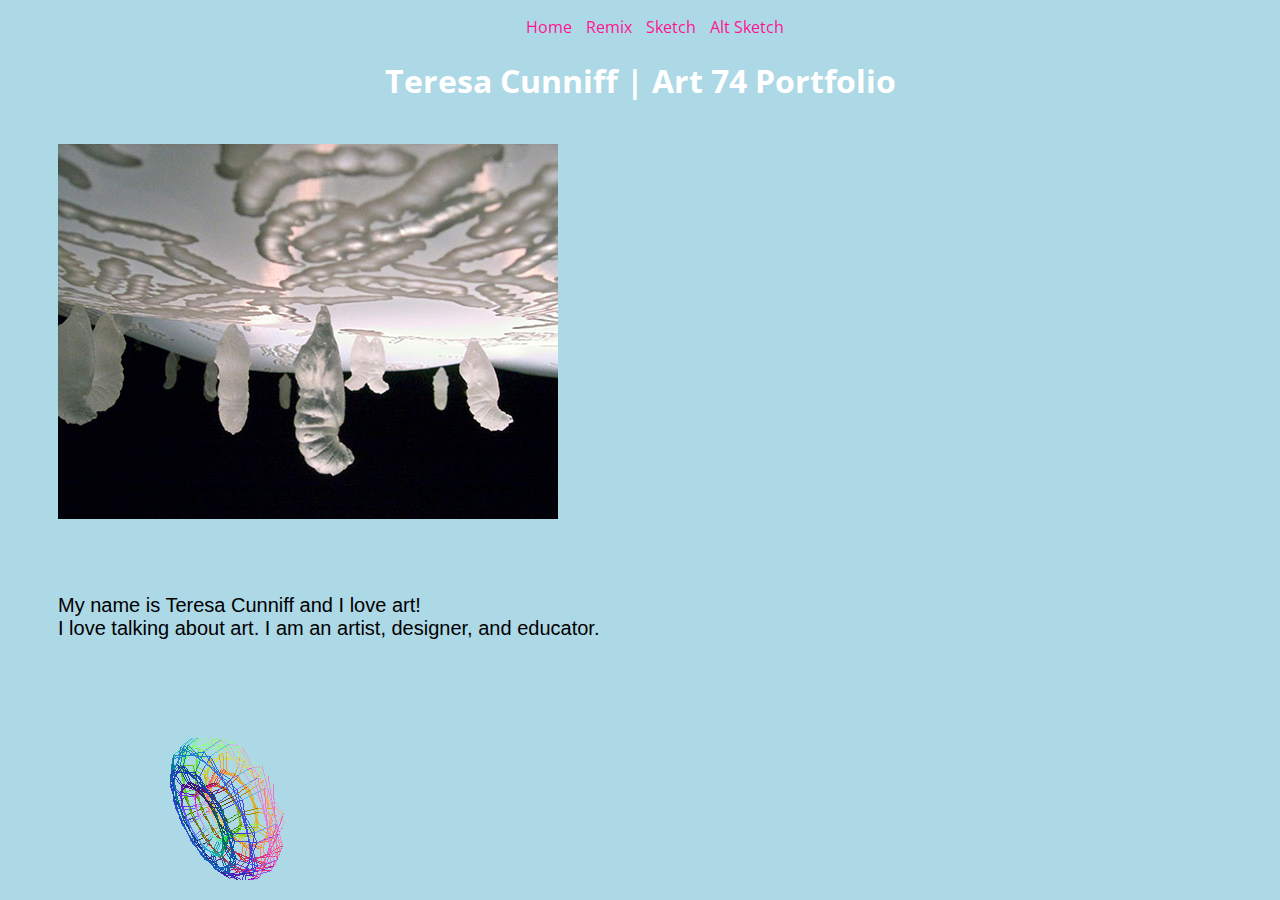
<file: index.html>
<!DOCTYPE html> 
<html>
   <head>
     <meta charset="utf-8">
     <title>Teresa Cunniff | Portfolio</title>
     <link rel="stylesheet" href="styles/main.css">

     	
   </head>

   <body>
   	<header>
		
			<!--NAVIGATION-->			
			<nav>				
					<ul>
						<li><a href="index.html">Home</a></li>
						<li><a href="remix.html">Remix</a></li>
						<li><a href="sketch.html">Sketch</a></li>
						<li><a href="sketch3.html">Alt Sketch</a></li>
					</ul>				
			</nav>
		
		<!--END OF NAVIGATION-->
	
	</header>
		<!--END OF HEADER-->


	<h1>Teresa Cunniff | Art 74 Portfolio</h1>

	 <img src="images/lumi-ground-d2.jpg" alt="detail from the installation The Luminous Ground"  style= "width:500p;height:375px;"> 
     

     <p>My name is Teresa Cunniff and I love art! <br>
     I love talking about art. I am an artist, designer, and educator.</p>     
  
	<iframe src="sketch.html" id="sketch"></iframe>
   </body> 
</html>
</file>
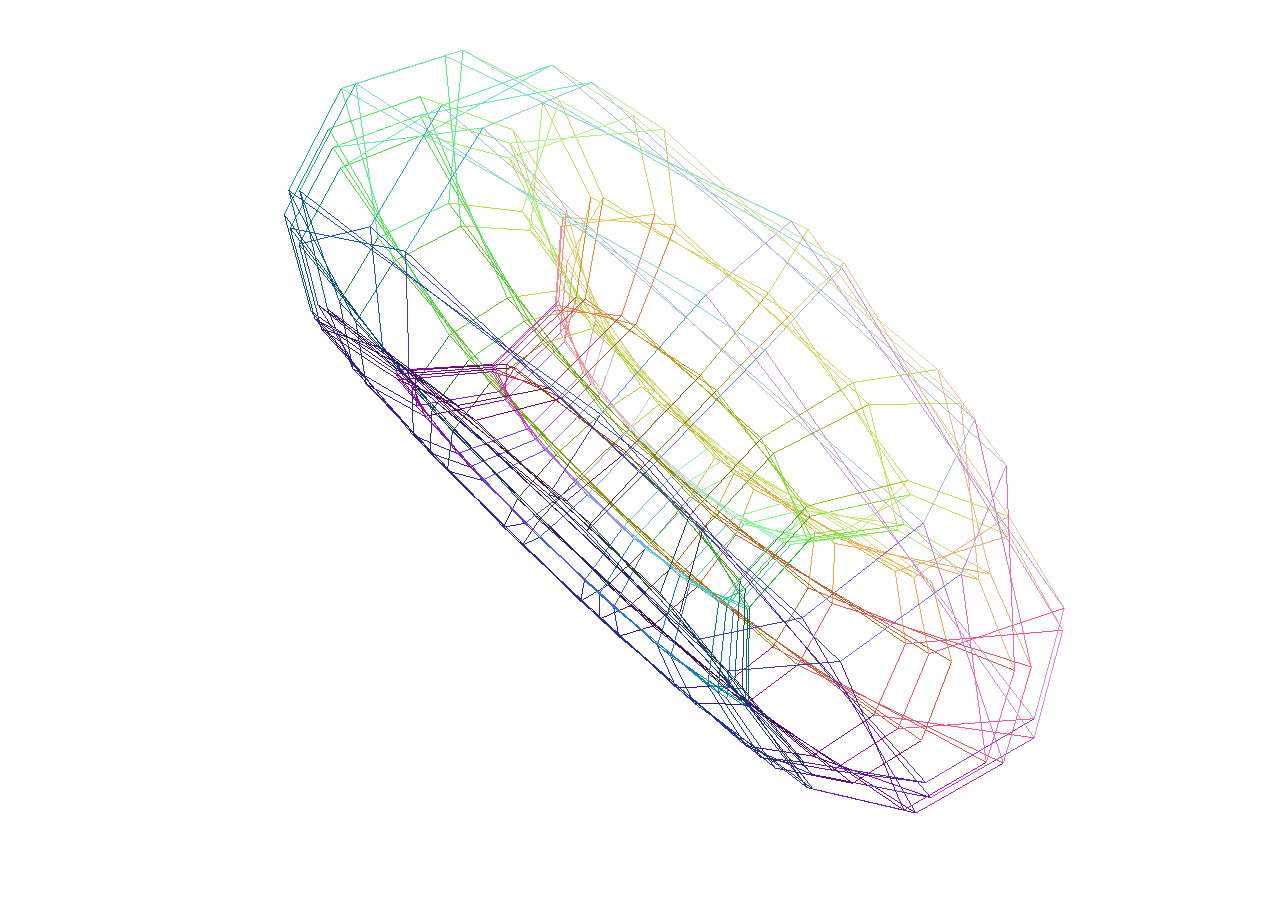
<file: sketch.html>
<!DOCTYPE html>
<html>
	<head>
	 <meta charset="utf-8">
     <title>Teresa Cunniff | Portfolio</title>

		<script src="js/three.min.js"></script>
		<script src="js/Detector.js"></script>
		<style>
			
		</style>
	</head>
	<body>
		
		<script src="http://threejsplaygnd.brangerbriz.net/js/three.min.js"></script>
		<script src="http://threejsplaygnd.brangerbriz.net/js/Detector.js"></script>
		<script>

			if ( ! Detector.webgl ) Detector.addGetWebGLMessage();
			
			var camera, scene, renderer;
			var geometry, material, mesh;

			function setup() {

				var W = window.innerWidth, H = window.innerHeight;
				renderer = new THREE.WebGLRenderer();
				renderer.setSize( W, H );
				document.body.appendChild( renderer.domElement );

				camera = new THREE.PerspectiveCamera( 50, W/H, 1, 10000 );
				camera.position.z = 500;

				scene = new THREE.Scene();
				
				
				// paste your code from the geometryGUI here
				geometry = new THREE.TorusGeometry(200, 89.43, 9, 29, 28.27);
				material = new THREE.MeshNormalMaterial({shading: THREE.FlatShading, side: THREE.DoubleSide, wireframe: true, wireframeLinewidth: 1});
				mesh = new THREE.Mesh(geometry, material);
				mesh.scale.x = mesh.scale.y = mesh.scale.z = 0.77;
				mesh.rotation.x = 4.68;
				mesh.rotation.y = 4.85;
				mesh.rotation.z = 3.97;
				scene.add(mesh);



			}

			function draw() {

				requestAnimationFrame( draw );
				
				// experiment with code from the snippets menu here
				mesh.rotation.x = Date.now() * 0.0005;	
				mesh.rotation.y = Date.now() * 0.0002;	
				mesh.rotation.z = Date.now() * 0.0001;

				renderer.render( scene, camera );

			}

			setup();
			draw();

		</script>
		
	</body>
</html>
</file>
<file: styles/main.css>
@import url('https://fonts.googleapis.com/css?family=Open+Sans');

body{
	background-color: lightblue;
	max-width: 100%;
	font-family: 'Open Sans', sans-serif;
	}
	
	h1 {
		color: white;
		text-align: center;
		font-family: 'Open Sans', sans-serif;
		font-weight: bold;
	}

	h3 {
		padding: 50px;
		text-align: left;
		font-family: 'Lato', sans-serif;
		font-size: 20px;
	}
	
	p {
		padding-top: 20px;
		padding-left: 50px;
		padding-right: 50px;
		padding-bottom: 0px;padding: 50px;
		text-align: left;
		font-family: 'Lato', sans-serif;
		font-size: 20px;
	}
	
	img {
		padding-top: 20px;
		padding-left: 50px;
		padding-right: 50px;
		padding-bottom: 0px;
	}
	
	li {
		display: inline;
		margin-right: 10px;
	}
	
	a:link {
		text-decoration: none;
		color: deeppink;
	}
	a:visited {
		color: black;
	}	
	a:hover {
		text-decoration: underline;
		color: deepskyblue;
	}	
	a:active {
		color: darkcyan;
	}
	
	nav {
		text-align: center;
	}		 


#sketch{
		padding-top: 20px;
		padding-left: 50px;
		padding-right: 50px;
		padding-bottom: 0px;
		border: none;
}
</file>
